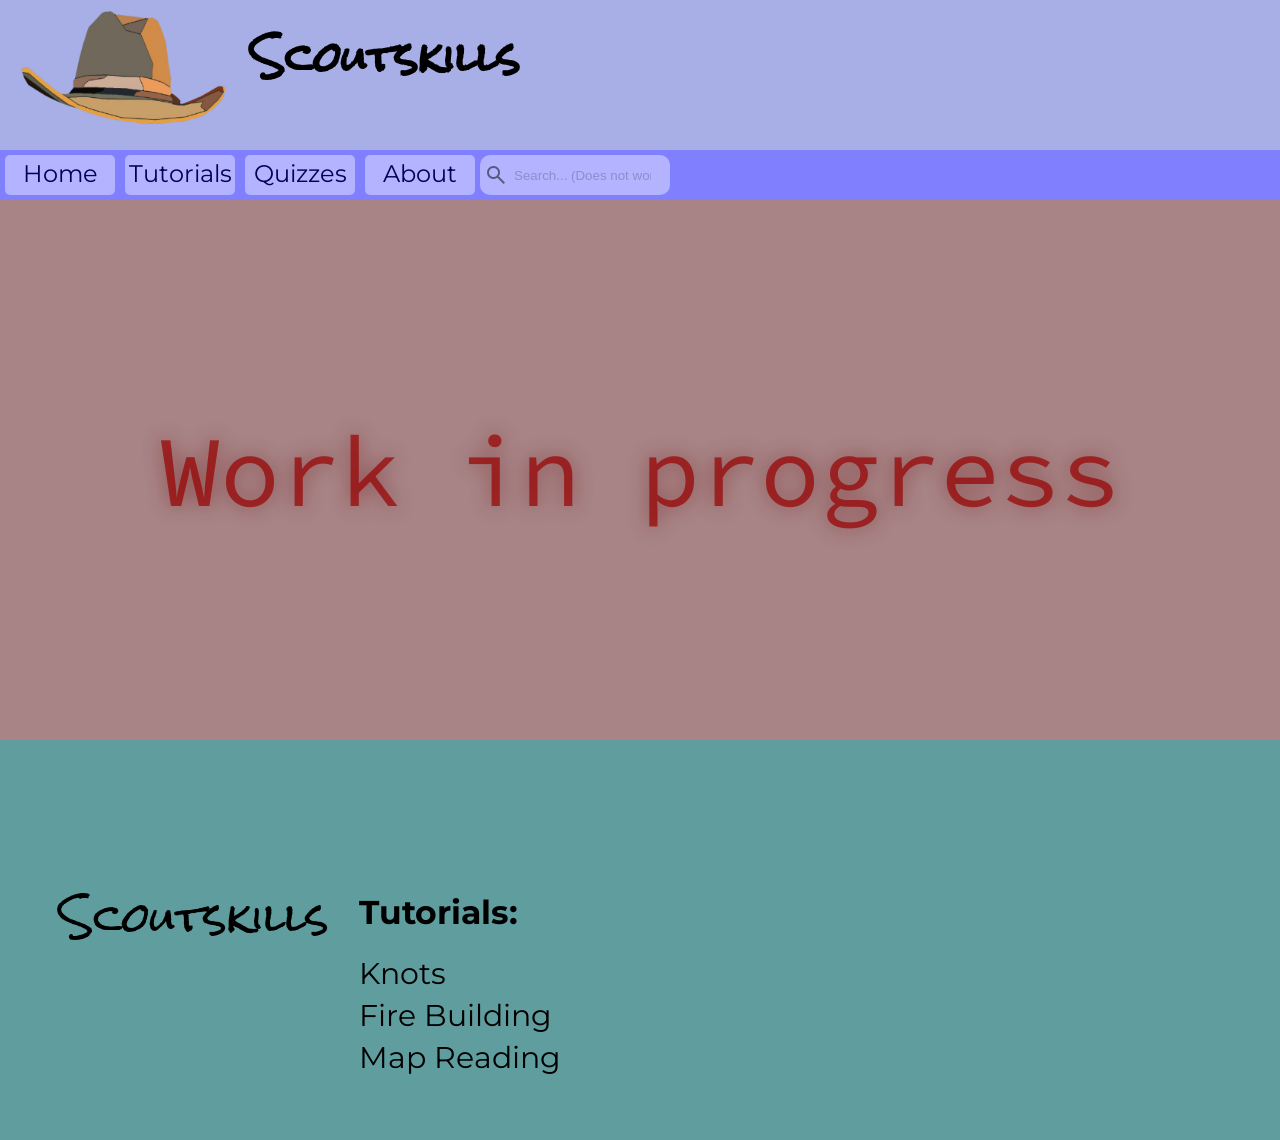
<file: Fire Building.html>
<!DOCTYPE hmtl>

<html>

<head>
<title>Scoutskills | Fire Building</title>
<link rel="icon" type="image/png" href="images/hat-removebg-preview.png">
<link rel="stylesheet" href="stylesheet.css">
<link rel="stylesheet" href="https://fonts.googleapis.com/css2?family=Material+Symbols+Outlined:opsz,wght,FILL,GRAD@24,400,0,0&icon_names=search" />
</head>


<body id="fire">
<header>
    <a href="index.html" id="DNS"><image src="images\hat-removebg-preview.png" alt="Home Logo" id="homelogo" ></image></a>
    <h1 class="title">Scoutskills</h1>
</header>    



<nav class="navpanel">
    
    <ul>
        <a href="index.html">
            <li class="navbox">
                Home
            </li>
        </a>
    
    
        <li class="navbox" id="dropdown">
            <a href="Tutorials.html" id="dropdown-box">Tutorials</a>
            <div class = "dcontent">
                <a href="Knots.html">Knot Tying</a>
                <a href="Fire Building.html" class="WIP">Fire Building</a>
                <a href="Map Reading.html" class="WIP">Map Reading</a>

            </div>
        </li>

        <li class="navbox" id="dropdown">
            <a id="dropdown-box">Quizzes</a>
            <div class="dcontent">
                <a href="Knots-Quiz.html">Knots Quiz</a>
            </div>
        </li>
        <a href="About.html">
            <li class="navbox">
                About
            </li>
        </a>

        <form id="searchbox">
            <label for="search"><span class="material-symbols-outlined" id="search-icon">search</span></label>
            <input id="search" placeholder="Search... (Does not work)" class="searchbar" type="search">
        </form>
    </ul>
    
</nav>

<main class="WIP-banner">
    Work in progress
</main>

<footer>
    <div id="f-p1">
        <div class="website-name">
            Scoutskills
        </div>
        <a href="mailto:jfmarsden@outlook.com" target="_self"><i class="fa-solid fa-envelope"></i></a>
        <a href="mailto:jfmarsden@outlook.com?subject=Bug%20Report&body=I%20would%20like%20to%20report%20a%20bug%20in%20Scoutskills" target="_self"><i class="fa-solid fa-bug"></i></a>
    </div>
    <div id="f-p2">
        <h1>Tutorials:</h1>
        <br>
        <a href="Knots.html">Knots</a>
        <a href="Fire Building.html">Fire Building</a>
        <a href="Map Reading.html">Map Reading</a>
    </div>
</footer>

</body>
</file>
<file: stylesheet.css>
/* ¦¦ General */

* {
    box-sizing: border-box;
}

a{
    text-decoration: none;
}

html body {
    height: 100%;
}

::-webkit-scrollbar{
    display: none;
    position: absolute;
    width: 30px;
}

::-webkit-scrollbar-track{
    box-shadow: 0px 0px 10px 5px white;
    height: 100vh;
    background-color: hsl(271, 66%, 29%);;
}

::-webkit-scrollbar-thumb{
    background-color: hsl(241, 100%, 7%);;
    border-radius: 5px;
}

::-webkit-scrollbar-thumb:hover{
    background-color: hsl(241, 100%, 15%);;
}

::-webkit-scrollbar-button{
    display: none;
}

:root{
    --height-backgroundHeight: 2000px;
}


/* ¦¦ Fonts & Animations */

@font-face {
    font-family: Montserrat;
    src: url(fonts/Montserrat-VariableFont_wght.ttf);
}

@font-face {
    font-family: Lora;
    src: url(fonts/Lora-VariableFont_wght.ttf);
}

@font-face {
    font-family: RockSalt;
    src: url(fonts/RockSalt-Regular.ttf);
}

@font-face {
    font-family: SourceCode;
    src: url(fonts/SourceCodePro-VariableFont_wght.ttf);
}

@keyframes fadein {
    0% {
        opacity: 0;
    }
    100% {
        opacity: 1;
    }
}

@keyframes slidein {
    0%{
        transform: translateX(-100px);
        opacity: 0;
    }
    80%{
        transform: translateX(10px);
        opacity: 0.8;
    }
    100%{
        transform: translateX(0px);
        opacity: 1;
    }

}



/* ¦¦ Home */

#home{
    margin: 0;
    background-color: hsla(240, 97%, 75%, 0.226);
    height: 100%;
}

header{
    height: 150px;
    background-color: hsl(234, 55%, 78%);
    display: block;
    transition: height 1s;
}


.title{
    font-family: RockSalt;
    position: absolute;
    display: inline-block;
    font-size: 40px;
    margin-top: 10px;
    margin-bottom: 10px;

}

#homelogo{
    height: 100%;
    position: static;
    margin: 5px;
    display: inline-block;
}

.navpanel{
    height: fit-content;
    width: 100%;
    background-color: hsl(240, 100%, 75%);
    margin: 0;
    border: none;
    position: sticky;
    top: 0;
    z-index: 4;
    margin: 0px;
}
.navpanel ul{
    list-style-type: none;
    padding: 0;
    margin: 0;
    overflow: hidden;
}
.navbox{
    height: 40px;
    width: 8%;
    display: block;
    background-color: hsl(240, 100%, 85%);
    text-align: center;
    font-size: 1.5em;
    margin: 5px;
    font-family: Montserrat;
    border-radius: 5px;
    padding: 4px;
    float: left;
    min-width: 110px;
    transition: background 0.25s;
    color: hsl(241, 100%, 17%)
}

.navbox:hover{
    background-color: hsl(240, 100%, 95%);
}


.dcontent a{
    display: block;
    padding: 10px;
    border-radius: 5px;
    transition: background 0.25s;
    font-size: 0.8em;
    color: hsl(241, 100%, 17%);
}

.dcontent{
    position: absolute;
    background-color: hsl(240, 100%, 85%);
    height: auto;
    width: 8%;
    margin-top: 7px;
    display: none;
    transform: translateX(-4px);
    border-radius: 5px;
    box-shadow: 5px 5px 10px;
    min-width: 110px;
    z-index: 4;
}

.navbox a:link{
    color: hsl(241, 100%, 17%)
}

.navbox a:visited{
    color: hsl(241, 100%, 17%);
}

.dcontent:link{
    color: hsl(241, 100%, 17%);
}

.dcontent:visited{
    color: hsl(241, 100%, 17%);
}

#dropdown:hover .dcontent{
    display: block;
    animation-name: fadein;
    animation-duration: 0.5s;
}

.dcontent a:hover{
    background-color: hsl(240, 100%, 95%);;
}

.dcontent .WIP{
    background-color: hsl(0, 50%, 50%);
}

.dcontent .WIP:hover{
    background-color: hsl(0, 50%, 60%);
}

#searchbox{
    height: 40px;
    width: max-content;
    display: flex;
    background-color:  hsl(240, 100%, 85%);
    font-size: 1em;
    margin: 5px;
    margin-right: 15px;
    font-family: Montserrat;
    border-radius: 10px;
    padding: 4px;
    align-items: center;
    justify-self: flex-end;
}

.searchbar{
    display: flex;
    flex: 1;
    width: 12vw;
    height: 100%;
    border-radius: 12px;
    margin-top: 2px;
    margin-bottom: 2px;
    margin-left: 4px;
    outline: none;
    border: none;
    background: transparent;
    transition: background 0.25s, width 0.5s;
    color:hsla(0, 0%, 0%, 0.5);
    
}


.searchbar:focus-within{
    background: #6dacffd5;
    width: 16vw
}

.searchbar::placeholder{
    color:hsla(0, 0%, 0%, 0.212)
}

#search-icon{
    color:hsla(0, 0%, 0%, 0.5)
}

#intro .heading{
    font-family: Montserrat;
    font-size: max(3.6vw,40px);
    display: block;
    width: 65%;
    color: hsl(241, 100%, 17%);
}

#intro h2{
    font-family: Montserrat;
    font-size: max(1.6vw,20px);
    display:block;
    width: 50%;
    height: fit-content;
    margin-top: 5px; 
}



#intro{
    display: flex;
    background-color: hsl(271, 66%, 49%);
    align-items: left;
    justify-content: flex-start;
    flex-direction: column;
    height: fit-content;
    padding-left: 5vw;
    padding-top: 50px;
    padding-bottom: 150px;
    position: relative;
    z-index: 2;
    margin-top: 0px;
    clip-path: shape(from 0 0,vline to calc(100% - 76.5px),curve to 30% calc(100% - 47px) with 20% calc(100% - 46px),smooth to 50% calc(100% - 26.5px),smooth to 70% calc(100% - 61px),smooth to 100% calc(100% - 76.5px),vline to 0, hline to 0);
}

#part2{
    display: flex;
    background-color: hsl(241, 100%, 17%);
    align-items: center;
    justify-content: flex-start;
    flex-direction: column;
    height: fit-content;
    padding: 50px;
    padding-bottom: 200px;
    z-index: 1;
    position: relative;
    margin-top: -100px;
    clip-path: shape(from 0 0,vline to calc(100% - 50px),curve to 30% calc(100% - 31px) with 20% calc(100% - 46px),smooth to 50% calc(100% - 53px),smooth to 70% calc(100% - 47px),smooth to 100% calc(100% - 50px),vline to 0, hline to 0);
}

#part2 .heading{
    transform: translateY(100px);
    font-family: Montserrat;
    font-size: max(3.6vw,40px);
    display: block;
    width: 80%;
    color: hsl(241, 100%, 17%);
    color: hsl(271, 66%, 49%);
    font-size: max(3.4vw,36px);
    margin-bottom: 200px;
    text-align: center;
}

#part2 div{
    display: flex;
    background-color: hsl(241, 100%, 17%);
    align-items: center;
    justify-content: space-evenly;
    padding: 0px;
    z-index: 1;
    position: relative;
}

#part2 .tutorial-imgs{
    width: 180%;
    height: 100%;
    display:block;
    object-fit:cover;
    justify-self: center;
    margin: 0;
}

#part2 a{
    position: absolute;
}

#part2 .description{
    text-align: center;
    display: inline-block;
    height: 100%;
    font-family: Montserrat;
    padding: 0;
    font-size: 25px;
    background-color: cornflowerblue;
    width: fit-content;
    z-index: 4;
    position: absolute;
    color: white;
    top: 85%;
    align-self: center;
    padding: 3%;
    padding-left: 10%;
    padding-right: 10%;
    border-radius: 15%;
}

#part2 .description-container {
    height: 100%;
    width: 100%;
    display: flex;
    flex-direction: column-reverse;
    position: relative;
}


#home .gallery-object{
    display: inline-block;
    border-radius: 5%;
    flex-direction: column;
    margin: 20px;
    padding: 0px;
    overflow: hidden;
    background-color: cornflowerblue;
    aspect-ratio: 1/1;
    height: 20vw;
    width: 20vw;
    transition: all 0.4s;
}

#home .gallery-object .g-object-image-container{
    height: 100%;
    width: 100%;
  
}

#home .gallery-object a{
    width: 100%;
    height: 100%;
    color: hsl(241, 100%, 17%);
}

#home .gallery-object:hover{
    outline: 2px solid white;
    margin-top: 10px;
    

}

#home .gallery-object:focus-within{
    outline: 2px solid hsl(241, 100%, 17%);
}

#home footer{
    display: flex;
    background-color: hsl(182, 25%, 50%);
    width: 100%;
    height: fit-content;
    padding: 80px;
    padding-bottom: 60px;
    padding-top: 200px;
    margin-top: -200px;
}

footer{
    display: flex;
    background-color: hsl(182, 25%, 50%);
    width: 100%;
    height: 300px;
    padding: 60px;
    padding-bottom: 30px;
    padding-top: 30px;
    margin-top: 0px;
    position: absolute;
}

#home #f-p1{
    margin-right: 30px;
}

#f-p1{
    margin-right: 30px;
}

#home .website-name{
    font-size: 2.5vw;
    font-family: RockSalt;
}

.website-name{
    font-size: 40px;
    font-family: RockSalt;
}

#home #f-p1 a{
    font-size: 2.5vw;
    color: black;
}

#f-p1 a{
    font-size: 40px;
    color: black;
}

#home #f-p1 a::link{
    color: black;
    display: block;
}

#f-p1 a::link{
    color: black;
    display: block;
}

#home #f-p2 a{
    font-size: 2vw;
    color: black;
    display: block;
    margin-bottom: 5px;
    font-family: Montserrat;
}

#f-p2 a{
    font-size: 30px;
    color: black;
    display: block;
    margin-bottom: 5px;
    font-family: Montserrat;
}

#home #f-p2 a::link{
    color: black;
}

#f-p2 a::link{
    color: black;
}

#home #f-p2{
    padding: 0px;
}

#f-p2{
    padding: 0px;
}

#home #f-p2 h1{
    font-size: 2vw;
    color: black;
    display: block;
    margin-bottom: 5px;
    font-family: Montserrat;
}

#f-p2 h1{
    font-size: 33px;
    color: black;
    display: block;
    margin-bottom: 5px;
    font-family: Montserrat;
}


/* ¦¦ Knots page */

#knots{
    margin: 0;
    height: 100%;
    background-color: hsl(182, 25%, 50%);
    position: relative;
}

#ohk-main-grid-display{
    display: grid;
    width: fit-content;
    height: fit-content;
    grid-template-columns: 300px 300px 300px;
    grid-template-rows: 150px 300px 300px 300px;
    gap: 0px;
    grid-template-areas: 
    "title title title"
    "txt1 txt2 img1"
    "txt1 img2 txt3"
    "txt5 txt4 img3"
    ;
    background-color: hsl(182, 25%, 40%);
    border-radius: 10px;
    position: relative;
    justify-self: center;
    margin-top: 50px;
    animation: slidein 0.5s;
}

#ohk-main-grid-display .box{
    background-color: hsl(240, 46%, 75%);
    border-radius: 10px;
    font-family: Montserrat;
    padding: 8px;
    margin: 8px;
    font-size: 1.7em;
}

#ohk-main-grid-display #title{
    font-size: 3.5em;
    text-align: center;
    align-content: center;

}

#ohk-main-grid-display #box-special{
    background-color: rgb(81, 110, 81);
    color: white;
    font-size: 1.5em;
}

#basic-knots-title{
    font-size: 3.5em;
    text-align: center;
    align-content: center;
    font-family: Montserrat;
    padding: 20px;
    margin: 10px;
    margin-top: 50px;
    border-radius: 10px;
    background-color: hsl(182, 25%, 40%);
    width: 800px;
    justify-self: center;
}

#knots::before{
    background-image: url(images/knots-background.jpg);
    opacity:0.1;
    position: absolute;
    display: block;
    content: '';
    width: 100%;
    height:var(--height-backgroundHeight);
    z-index: -1;
}

#half-knot-main-grid-display{
    display: none;
    width: fit-content;
    height: fit-content;
    grid-template-columns: 300px 300px 300px;
    grid-template-rows: 150px 300px 300px 300px;
    gap: 0px;
    grid-template-areas: 
    "title title title"
    "txt1 txt2 img1"
    "txt1 img2 txt3"
    "txt5 txt4 img3"
    ;
    margin-left:auto;
    margin-right:auto;
    background-color: hsl(182, 25%, 40%);
    border-radius: 10px;
    position: relative;
    justify-self: center;
    margin-top: 50px;
    animation: slidein 0.5s;
}

#half-knot-main-grid-display #title{
    font-size: 3.5em;
    text-align: center;
    align-content: center;

}

#half-knot-main-grid-display #box-special{
    background-color: rgb(81, 110, 81);
    color: white;
    font-size: 1.5em;
}

#half-knot-main-grid-display .box{
    background-color: hsl(240, 46%, 75%);
    border-radius: 10px;
    font-family: Montserrat;
    padding: 8px;
    margin: 8px;
    font-size: 1.7em;
}

#reef-knot-main-grid-display{
    display: none;
    width: fit-content;
    height: fit-content;
    grid-template-columns: 300px 300px 300px;
    grid-template-rows: 150px 300px 300px 300px 300px;
    gap: 0px;
    grid-template-areas: 
    "title title title"
    "txt1 txt2 txt2"
    "txt1 img1 img2"
    "txt4 txt3 txt3"
    "img3 img4 img5"
    ;
    margin-left:auto;
    margin-right:auto;
    background-color: hsl(182, 25%, 40%);
    border-radius: 10px;
    position: relative;
    justify-self: center;
    margin-top: 50px;
    animation: slidein 0.5s;
}

#reef-knot-main-grid-display #title{
    font-size: 3.5em;
    text-align: center;
    align-content: center;

}

#reef-knot-main-grid-display #box-special{
    background-color: rgb(81, 110, 81);
    color: white;
    font-size: 1.5em;
}

#reef-knot-main-grid-display .box{
    background-color: hsl(240, 46%, 75%);
    border-radius: 10px;
    font-family: Montserrat;
    padding: 8px;
    margin: 8px;
    font-size: 1.7em;
}


#sheet-bend-main-grid-display{
    display: none;
    width: fit-content;
    height: fit-content;
    grid-template-columns: 300px 300px 300px;
    grid-template-rows: 150px 300px 300px 300px 300px 300px;
    gap: 0px;
    grid-template-areas: 
    "title title title"
    "txt1 txt2 img1"
    "txt1 txt2 img2"
    "txt3 txt3 img3"
    "txt4 txt4 img4"
    "img5 img6 img7"
    ;
    margin-left:auto;
    margin-right:auto;
    background-color: hsl(182, 25%, 40%);
    border-radius: 10px;
    position: relative;
    justify-self: center;
    margin-top: 50px;
    animation: slidein 0.5s;
}

#sheet-bend-main-grid-display #title{
    font-size: 3.5em;
    text-align: center;
    align-content: center;

}

#sheet-bend-main-grid-display #box-special{
    background-color: rgb(81, 110, 81);
    color: white;
    font-size: 1.5em;
}

#sheet-bend-main-grid-display .box{
    background-color: hsl(240, 46%, 75%);
    border-radius: 10px;
    font-family: Montserrat;
    padding: 8px;
    margin: 8px;
    font-size: 1.7em;
}

#slip-knot-main-grid-display{
    display: none;
    width: fit-content;
    height: fit-content;
    grid-template-columns: 300px 300px 300px;
    grid-template-rows: 150px 300px 300px 300px 300px 300px;
    gap: 0px;
    grid-template-areas: 
    "title title title"
    "txt1 txt2 img1"
    "txt1 txt3 img2"
    "txt1 txt4 img3"
    "txt5 txt5 img4"
    "img5 img6 img7"
    ;
    margin-left:auto;
    margin-right:auto;
    background-color: hsl(182, 25%, 40%);
    border-radius: 10px;
    position: relative;
    justify-self: center;
    margin-top: 50px;
    animation: slidein 0.5s;
}

#slip-knot-main-grid-display #title{
    font-size: 3.5em;
    text-align: center;
    align-content: center;

}

#slip-knot-main-grid-display #box-special{
    background-color: rgb(81, 110, 81);
    color: white;
    font-size: 1.5em;
}

#slip-knot-main-grid-display .box{
    background-color: hsl(240, 46%, 75%);
    border-radius: 10px;
    font-family: Montserrat;
    padding: 8px;
    margin: 8px;
    font-size: 1.7em;
}

#knots-menu{
    position: sticky;
    width: 1000px;
    height: 80px;
    justify-self: center;
    justify-content: space-around;
    display: grid;
    grid-template-rows: 1fr;
    grid-template-columns: 1fr 1fr 1fr 1fr 1fr;
    background-color: hsl(250, 66%, 70%);
    align-items: center;
    border-radius: 20px;
    margin-top:30px;
    top: 50px;
    z-index: 3;
    border: 1px solid black;
}

.knots-menu-item{
    position: relative;
    width: 115px;
    height: 55px;
    border-radius: 10px;
    justify-self: center;
    background-color: hsl(182, 80%, 45%);
    transition: all 0.2s ease-in-out;
    outline: none;
    border: none;
    font-family: Montserrat;
    box-shadow: 0px 0px 5px 3px hsl(182, 20%, 10%) ;
    font-size: 20px;
}

.knots-menu-item:hover{
    width: 125px;
    height: 67.5px;
    font-size: 22px;
}

.image-container{
    display: flex;
    overflow: hidden;
    align-items: center;
    justify-items: center;
    border-radius: 10px;
    margin: 8px;
    background-color: #bababa;
    flex-direction: column;
    font: 1.5em Montserrat;
    padding-top: 20px;
    justify-content: space-evenly;
}

.img{
    object-fit: contain;
    height: 100%;
    width: 100%;
    justify-self: center;
    align-self: center;
    margin: 0;
}

#ohk-button{
    background-color: hsl(182, 80%, 38%);
}

#knots footer{
    margin-top: 50px;
    background-color: rgba(96, 157, 159, 0.61);
}

/* ¦¦ Tutorials page */

#tutorials{
    margin: 0;
    background-color: hsla(240, 92%, 75%, 0.534);
    height: 100%;
}

#tutorials .gallery-object {
    height: 500px;
    width: 100%;
    display: flex;
    border-radius: 20px;
    margin-top: 10px;
    margin-bottom: 10px;
    background-color: hsl(182, 80%, 38%);
}

#tutorials .g-object-image-container {
    overflow: hidden;
    width: 400px;
    height: 400px;
    border-radius: 10px;
    align-self: center;
    margin-left: 100px;
}

#tutorials .tutorial-imgs {
    width: 180%;
    height: 100%;
    display:block;
    object-fit:cover;
    justify-self: center;
    margin: 0;
}

#tutorials .description-container {
    overflow: hidden;
    width: 50%;
    height: 400px;
    border-radius: 10px;
    align-self: center;
    margin-left: 50px;
    padding: 10px;
}

#tutorials .description-container > .child:first-child{
    margin: 10px;
}

#tutorials .description-title {
    font: 45px Montserrat;
    color: black;
}

#tutorials .description-body {
    font: 25px Montserrat;
}

#tutorials .WIP-banner {
    width: 100%;
    height: 1020px;
    background-color: hsla(0, 100%, 70%, 0.452);
    font-size: min(100px,9vw);
    position: absolute;
    margin-top: -1020px;
    font-family: SourceCode;
    text-align: center;
    align-content: center;
    color:hsla(0, 100%, 30%, 0.7);
    justify-content: center;
    text-shadow: 0px 0px 20px hsla(0, 100%, 20%, 0.452);
}

/* ¦¦ About */

#about {
    margin: 0;
    height: 100%;
    background-color: hsl(182, 25%, 50%);
    position: relative;
}

#about main {
    padding: 5px;
    height: fit-content;
    width: min(100%,1000px);
    margin: auto;
}

#about main h1 {
    font-family: Montserrat;
}

#about main h4 {
    font-size: 20px;
    font-family: Montserrat;
}

#about img[src="images/profile-image.jpg"] {
    width: min(50vw,320px);
    align-self: flex-end;
    margin: 2%;
    max-height: 400px;
    aspect-ratio: 4/5;
    float: right;
}

#about footer {
    display: flex;
    background-color: hsla(0, 0%, 0%, 0.08);
    width: 100%;
    height: fit-content;
    padding: 40px;
    padding-bottom: 60px;
}

/* ¦¦ Fire Building */

#fire {
    margin: 0;
    height: 100%;
    background-color: hsl(182, 25%, 50%);
    position: relative;
}

#fire .WIP-banner {
    width: 100%;
    height: max(60%,200px);
    position: relative;
    margin-bottom: 100px;
    background-color: hsla(0, 100%, 70%, 0.452);
    font-family: SourceCode;
    font-size: min(100px,9vw);
    text-align: center;
    align-content: center;
    color:hsla(0, 100%, 30%, 0.7);
    justify-content: center;
    text-shadow: 0px 0px 20px hsla(0, 100%, 20%, 0.452);
}
/* ¦¦ Map Reading */


#maps .WIP-banner {
    width: 100%;
    height: max(60%,200px);
    position: relative;
    margin-bottom: 100px;
    background-color: hsla(0, 100%, 70%, 0.452);
    font-family: SourceCode;
    font-size: min(100px,9vw);
    text-align: center;
    align-content: center;
    color:hsla(0, 100%, 30%, 0.7);
    justify-content: center;
    text-shadow: 0px 0px 20px hsla(0, 100%, 20%, 0.452);
}

#maps {
    margin: 0;
    height: 100%;
    background-color: hsl(182, 25%, 50%);
    position: relative;
}

/* ¦¦ Knots Quiz */

#knots-quiz {
    background-color: hsl(182, 25%, 50%);
    font-family: Montserrat;
    margin: 0;
}

#knots-quiz::before{
    background-image: url(images/knots-background.jpg);
    opacity:0.1;
    position: fixed;
    display: block;
    content: '';
    width: 100%;
    height: 100%;
    top: 0;
    bottom: 0;
    z-index: -1;
}


#knots-quiz .quiz-title {
    width: 100%;
    font-size: 4em;
    text-align: center;
}

#knots-quiz #quiz {
    background-color: hsla(231, 100%, 16%, 1);
    width: min(100%,1000px);
    justify-self: center;
    border-radius: 30px;
    padding: 1%;
    display: flex;
    flex-direction: column;
}

#knots-quiz h2 {
    font-size: 1.5em;
    color: hsl(0, 0%, 66%);
} 

#knots-quiz .question {
    margin-bottom: 20px;
    background-color: hsla(0, 0%, 0%, 0.5);
    justify-self: center;
    border-radius: 30px;
    padding: 4%;
}

#knots-quiz #quiz label {
    margin-top: 20px;
    display: block;
    background-color: hsla(231, 100%, 60%, 0.5);
    padding: 20px;
    border-radius: 30px;
    color: hsl(180, 5%, 81%);
    cursor: pointer;
    transition: all 0.25s;
}

#knots-quiz #quiz label:hover {
    background-color: hsla(231, 100%, 60%, 0.65);
}

#knots-quiz #quiz label:has(input:checked) {
    background-color: hsla(231, 100%, 60%, 1);
}

#knots-quiz #quiz label input {
    display:none;
}

#knots-quiz #quiz #submitButton {
    all: unset;
    margin-top: 20px;
    display: block;
    background-color: hsla(231, 100%, 60%, 0.5);
    padding: 20px;
    border-radius: 30px;
    color: hsl(180, 5%, 81%);
    cursor: pointer;
    transition: all 0.25s;
    width: 20%;
    text-align: center;
    align-self: flex-end;
}

#knots-quiz #quiz #submitButton:hover {
    background-color: hsla(231, 100%, 60%, 0.65);
}

#knots-quiz #quiz #score {
    margin-top: 20px;
    display: none;
    background-color: hsla(231, 100%, 60%, 0.5);
    padding: 20px;
    border-radius: 30px;
    color: hsl(180, 5%, 81%);
    cursor: pointer;
    transition: all 0.25s;
    width: 40%;
    text-align: center;
    align-self: flex-start;
}

#knots-quiz #quiz #questions {
    margin-top: 20px;
    display: none;
    background-color: hsla(231, 100%, 60%, 0.5);
    padding: 20px;
    border-radius: 30px;
    color: hsl(180, 5%, 81%);
    cursor: pointer;
    transition: all 0.25s;
    width: 40%;
    text-align: center;
    align-self: flex-start;
    line-height: 1.8;
}






















/* ¦¦ RWD */

@media (pointer: coarse) and (hover: none) {
    #dropdown-box {
        pointer-events: none;
        transition-delay: 0.5s;
    }
}

@media screen and (max-width:1400px){
    #part2 div{
        width: 100%;
        transition: width 0.5s;
    }
}

@media screen and (max-width: 1200px) {
    #part2 .gallery-object {
        width: 30vw;
        transition: width 0.5s;
        height: auto;
    }
}
@media screen and (max-width: 1050px) {
    #knots main{
        width: 95%;
        grid-template-columns: 1fr;
        grid-template-rows: auto;
        grid-auto-rows: auto;
        grid-template-areas: 
            "title"
            "txt2"
            "txt3"
            "txt5"
            "img1"
            "img2"
            "img3"
            "txt1"
            "txt4";
    }
    #knots main .box{
        height: fit-content;
    }
    #knots #reef-knot-main-grid-display {
        grid-template-areas: 
            "title"
            "txt2"
            "txt3"
            "txt5"
            "img1"
            "img2"
            "img3"
            "img4"
            "img5"
            "txt1"
            "txt4";
    }
    #knots #sheet-bend-main-grid-display {
        grid-template-areas: 
            "title"
            "txt2"
            "txt3"
            "txt5"
            "txt4"
            "img1"
            "img2"
            "img3"
            "img4"
            "img5"
            "img6"
            "img7"
            "txt1"
            ;

    }
    #knots #slip-knot-main-grid-display {
        grid-template-areas: 
            "title"
            "txt2"
            "txt3"
            "txt5"
            "img1"
            "img2"
            "img3"
            "img4"
            "img5"
            "img6"
            "img7"
            "txt1"
            "txt4"
            ;
    }
    #knots footer {
        display: none;
    }
    #knots #basic-knots-title {
        font-size: 3em;
        width: 90%;
    }
    #knots #knots-menu {
        display: flex;
        width: 90%
    }
    #part2 .heading {
        width:100%;
        font-size: 45px;
    }

    #knots::before {
        background-repeat: repeat;
        height: 100%;
    }

    #knots-quiz::before {
        background-repeat: repeat;
        height: 100%;
    }
}


@media screen and (max-aspect-ratio: 1/1.2){
    #intro .heading, #intro h2 {
        width:100%
    }
    #part2 .gallery-object{
        width: min(600px,80vw);
        transition: width 0.5s;
        height: auto;
    }
    #part2 div{
        flex-direction: column;
    }
    #part2 .description{
        font-size: 30px;
    }
    #home footer {
        display: none;
    }
    #home {
        background-color: hsl(241, 100%, 17%);
    }
    #about img[src="images/profile-image.jpg"] {
        width: min(50vw,400px);
        align-self: flex-end;
        margin: 2%;
        max-height: 500px;
        aspect-ratio: 4/5;
        float: right;
    }
    #about footer {display: none;}
    #maps footer {display: none;}
    #fire footer {display: none;}

}

@media screen and (max-width: 800px) {
    #knots #knots-menu .knots-menu-item {
        font-size: max(2vw,0.8em);
        width: 16%;
    }
}

@media screen and (max-width:600px) {
    .title{
        text-align: center;
        display:block;
        position: relative;
        margin: -50px;
    }
    header{
        height: 150px;
        margin-top: 0;
    }
    #homelogo{
        height: 110px;
        margin-left: auto;
        margin-right: auto;
        margin-top: none;
        margin-bottom: none;
        display: block;
        align-self: center;
        position: relative;
        float:none;
    }
    #searchbox{
        display:none
    }
    
}
</file>
